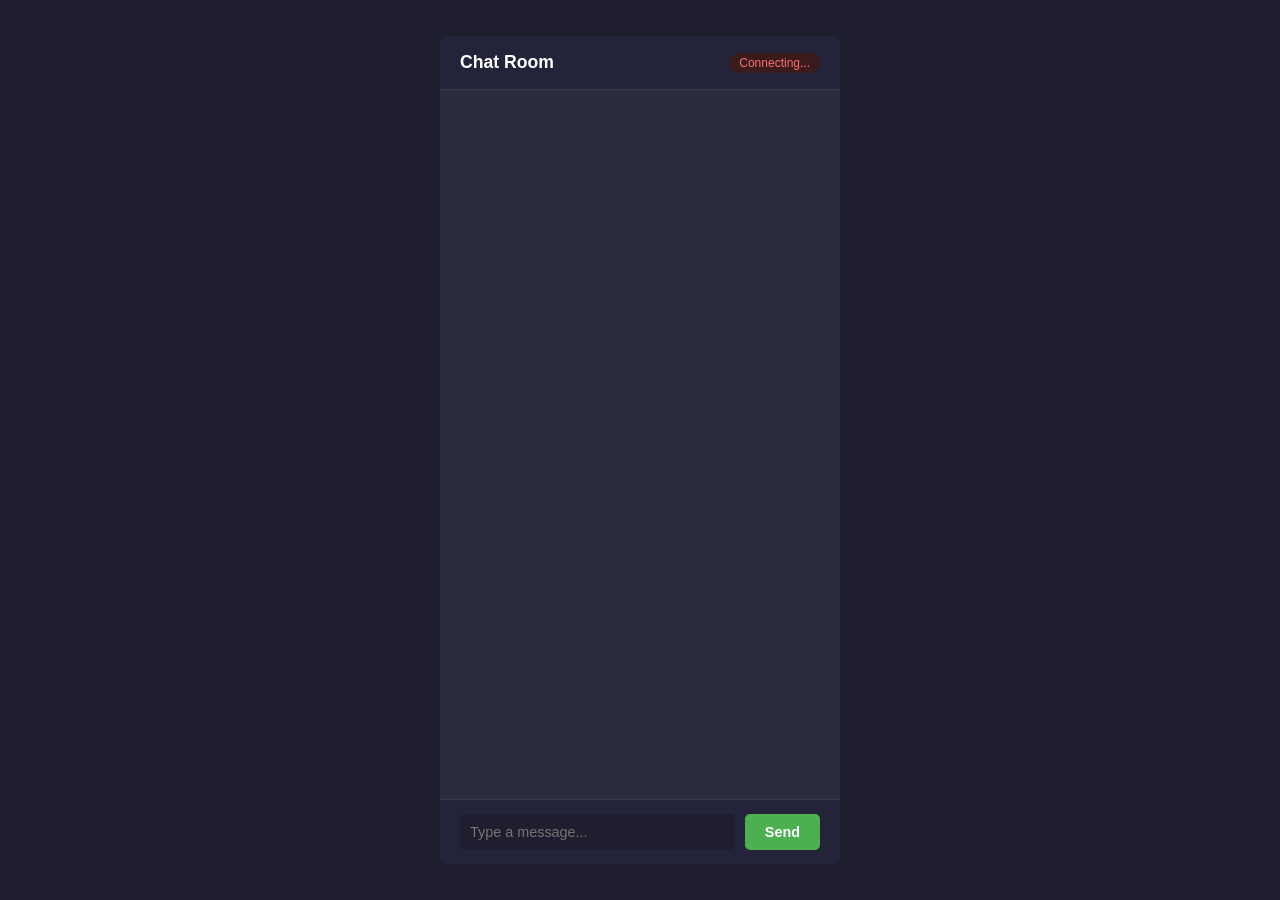
<file: templates/chat.html>
<!DOCTYPE html>
<html lang="en">
<head>
  <meta charset="UTF-8" />
  <meta name="viewport" content="width=device-width, initial-scale=1.0"/>
  <title>Chat Room</title>
  <link rel="stylesheet" href="/static/chat.css" />
</head>
<body>

  <div class="chat-wrapper">
    <div class="chat-header">
      <h2>Chat Room</h2>
      <span id="status" class="status offline">Connecting...</span>
    </div>

    <div class="chat-messages" id="messages"></div>

    <div class="chat-input-bar">
      <input
        type="text"
        id="messageInput"
        placeholder="Type a message..."
        autocomplete="off"
        maxlength="500"
      />
      <button id="sendBtn">Send</button>
    </div>
  </div>

  <script src="https://cdn.socket.io/4.7.5/socket.io.min.js"></script>
  <script src="/static/chat.js"></script>
</body>
</html>
</file>
<file: static/chat.css>
*, *::before, *::after { box-sizing: border-box; margin: 0; padding: 0; }

body {
  font-family: Arial, sans-serif;
  background: #1e1e2f;
  color: white;
  height: 100vh;
  display: flex;
  align-items: center;
  justify-content: center;
}

.chat-wrapper {
  width: 400px;
  height: 92vh;
  display: flex;
  flex-direction: column;
  background: #2c2c3f;
  border-radius: 8px;
  overflow: hidden;
}

.chat-header {
  display: flex;
  align-items: center;
  justify-content: space-between;
  padding: 16px 20px;
  background: #23233a;
  border-bottom: 1px solid #3a3a55;
}

.chat-header h2 { font-size: 1.1rem; font-weight: 600; }

.status {
  font-size: 0.75rem;
  padding: 3px 10px;
  border-radius: 99px;
  font-weight: 500;
}
.status.online  { background: #1a3a2a; color: #4ade80; }
.status.offline { background: #3a1a1a; color: #f87171; }

.chat-messages {
  flex: 1;
  overflow-y: auto;
  padding: 16px 20px;
  display: flex;
  flex-direction: column;
  gap: 10px;
  scroll-behavior: smooth;
}

.chat-messages::-webkit-scrollbar { width: 5px; }
.chat-messages::-webkit-scrollbar-thumb { background: #3a3a55; border-radius: 99px; }

.message {
  background: #23233a;
  border-radius: 5px;
  padding: 10px 14px;
  max-width: 85%;
  align-self: flex-start;
  word-break: break-word;
}

.msg-email {
  font-size: 0.72rem;
  font-weight: 600;
  color: #4caf50;
  margin-right: 8px;
}

.msg-time {
  font-size: 0.68rem;
  color: #888;
}

.msg-text {
  margin-top: 4px;
  font-size: 0.9rem;
  line-height: 1.45;
}

.chat-input-bar {
  display: flex;
  gap: 10px;
  padding: 14px 20px;
  background: #23233a;
  border-top: 1px solid #3a3a55;
}

.chat-input-bar input {
  flex: 1;
  padding: 10px;
  background: #1e1e2f;
  border: none;
  border-radius: 5px;
  color: white;
  font-size: 0.9rem;
  outline: none;
  font-family: Arial, sans-serif;
}

.chat-input-bar button {
  padding: 10px 20px;
  background: #4caf50;
  color: white;
  border: none;
  border-radius: 5px;
  font-size: 0.9rem;
  font-weight: 600;
  cursor: pointer;
  font-family: Arial, sans-serif;
}

.chat-input-bar button:hover { background: #45a049; }
</file>
